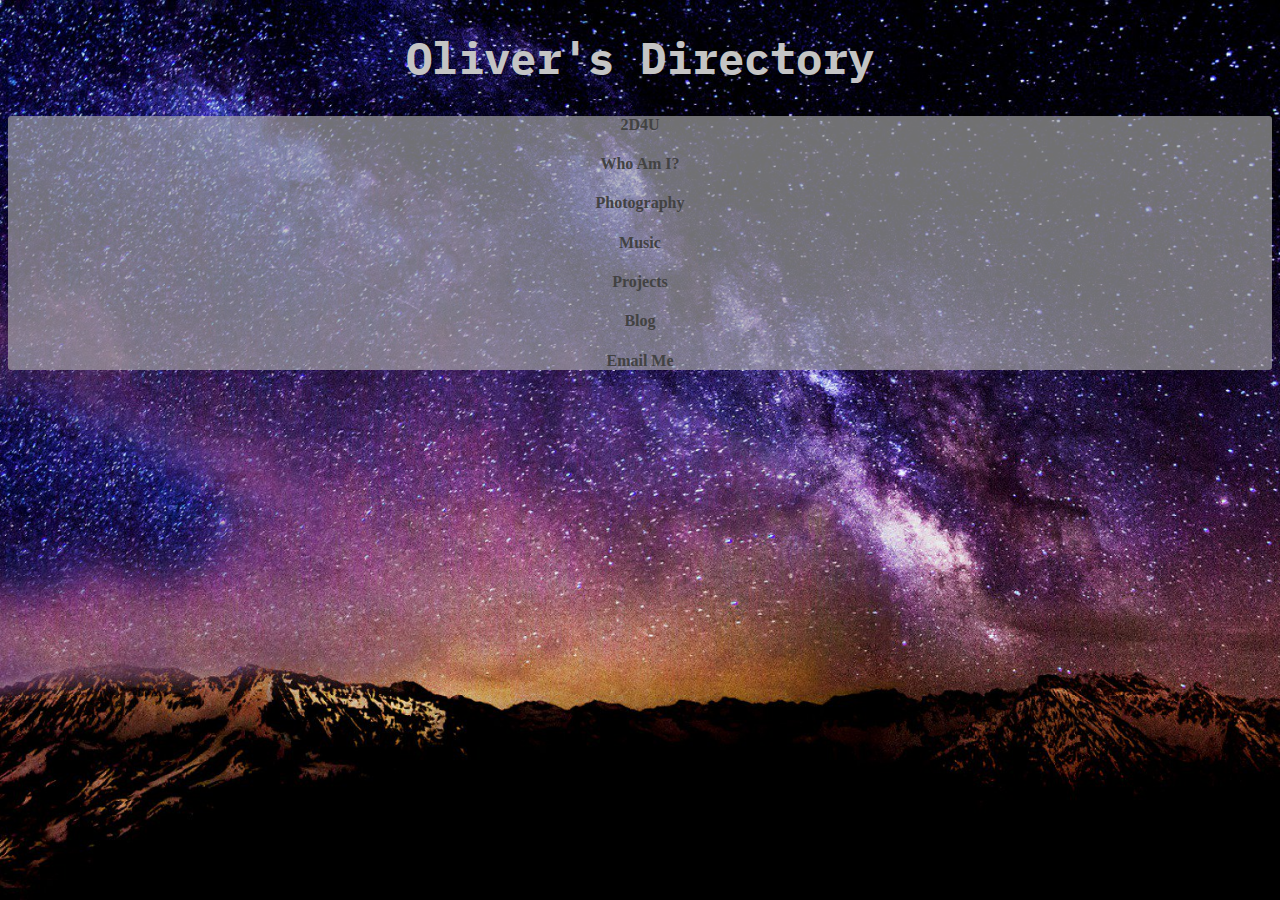
<file: index.html>
<!DOCTYPE html>
<html>
<head>
  <link href="https://phyrephantom.github.io/IMG_20180205_074739_244.jpg" rel="icon">
<link href="https://phyrephantom.github.io/IMG_20180205_074739_244.jpg" rel="shortcut icon">
<title>Oliver's Hub</title>
<link href="https://fonts.googleapis.com/css?family=Concert+One" rel="stylesheet">
<link href="https://fonts.googleapis.com/css?family=Bungee" rel="stylesheet">
<link rel="stylesheet" href="/main.css">
</head>
<body>
<div class="center">
<h1>Oliver's Directory</h1>
  <div class="textbox">
<a class="button" href="https://2d4u.github.io" target="_blank">
    <h4>2D4U</h4>
  </a>
      <p> </p>
<a class="button" href="/about.html">
<h4>Who Am I?</h4>
</a> 
<a class="button" href="https://2d4u.github.io/zwissy/photo.html">
<h4>Photography</h4>
</a>
<a class="button" href="/music.html">
<h4>Music</h4>
</a>
<a class="button" href="/projects.html">
<h4>Projects</h4>
</a>
<a class="button" href="/blog.html">
<h4>Blog</h4>
  </a>
    <a class="button" href="mailto:oliverzwissler@gmail.com">
<h4>Email Me</h4>
  </a>
  </div>
      </div>
      </div>

      </body>
</html>
</file>
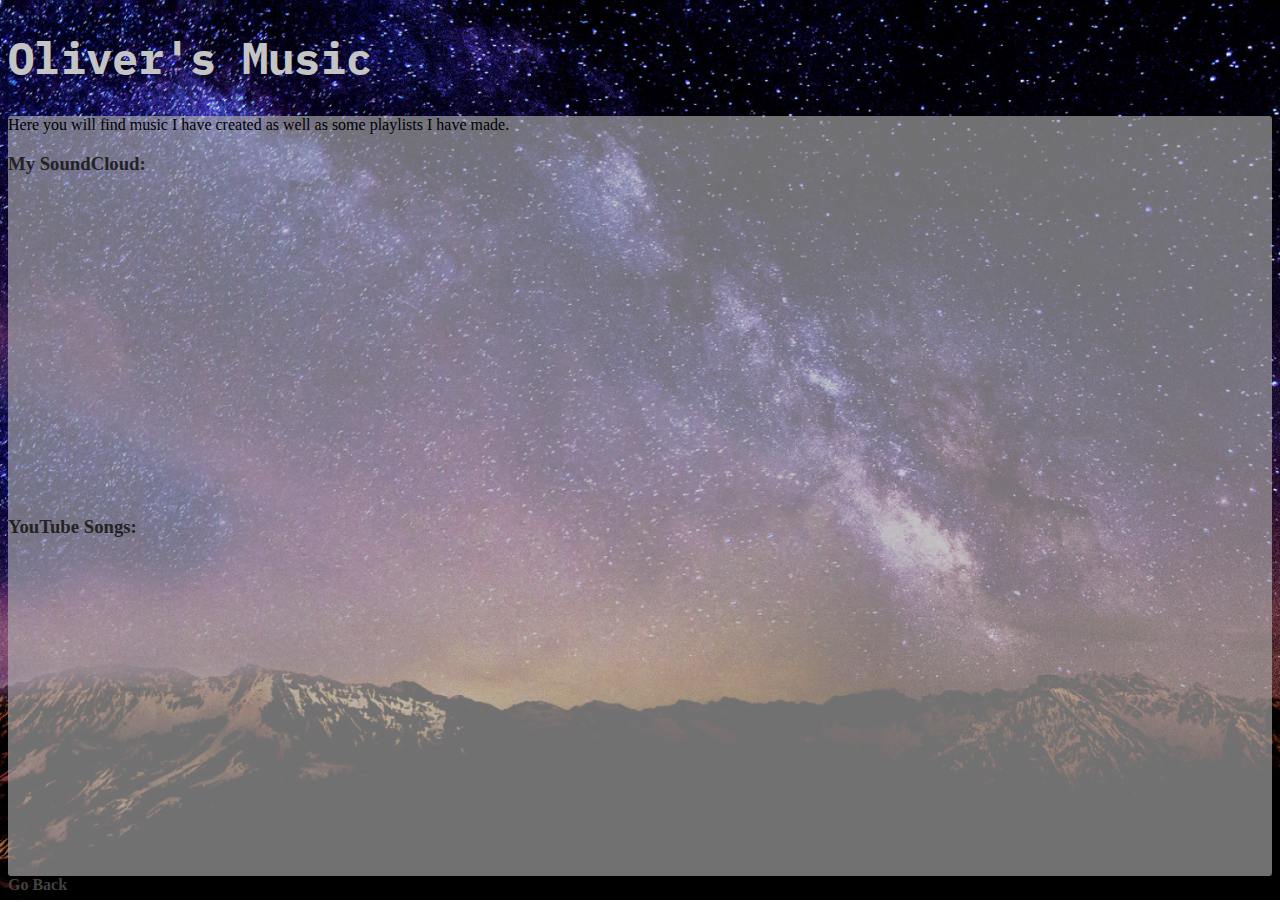
<file: music.html>
<!DOCTYPE html>
<html>
<head>
  <title>Music</title>
  <link href="https://fonts.googleapis.com/css?family=Roboto+Mono|Roboto+Slab" rel="stylesheet">
 <link href="https://fonts.googleapis.com/css?family=Concert+One" rel="stylesheet">
<link href="https://fonts.googleapis.com/css?family=Bungee" rel="stylesheet">
<link rel="stylesheet" href="/main.css">
</head>
<body>
  <h1>Oliver's Music</h1>
  <div class="textbox">
  <p> Here you will find music I have created as well as some playlists I have made.</p>
  <h3>My SoundCloud:</h3>
  <iframe width="250" height="300" scrolling="no" frameborder="no" allow="autoplay" src="https://w.soundcloud.com/player/?url=https%3A//api.soundcloud.com/users/208713545&color=%23ff5500&auto_play=false&hide_related=false&show_comments=true&show_user=true&show_reposts=false&show_teaser=true&visual=true"></iframe>
<h3>YouTube Songs:</h3>
<iframe width="560" height="315" src="https://www.youtube.com/embed/iR6CJbndYAs" frameborder="0" allow="autoplay; encrypted-media" allowfullscreen></iframe>
  </div>
    <a class="button" href="index.html">
  Go Back
    </a>
    </body>
</html>
</file>
<file: main.css>
@import url('https://fonts.googleapis.com/css?family=IBM+Plex+Mono:600');
    p {
      font-family: verdana;
      font-size: 18;    }
    h1 {
      font-family: 'IBM Plex Mono', monospace;
      color: #c4c4c4;
      font-size: 44px;
    }
 p.center {
      font-family: verdana;
      font-size: 18;
      text-align: center;
    }
    h1.center {
      font-family: 'Concert One', cursive;
      color: #c4c4c4;
      text-align: center;
      font-size: 44px;
    }
    h4 {
      font-family: verdana;
      text-align: center;
      }
  body {
    background: url("https://phyrephantom.github.io/galxy.jpg") no-repeat center center fixed; 
  -webkit-background-size: cover;
  -moz-background-size: cover;
  -o-background-size: cover;
  background-size: cover;
  }
mark {
    background-color: white;
    color: black;
} 
.textbox {
    width: 4000;
  height: 75%;
  padding: 0px;
  margin: auto;
  border-radius: 3px;
  border: 0px solid #111111;
  background-color: rgba(173, 173, 173, 0.65);
}
      a.button {
  color: #424242;
  text-decoration: none;
  transition-duration: 0.4s;
  text-decoration: none;
  font-weight: bold;
  
}
a.button:hover {
  color: white;
  text-decoration: underline;
  font-size: 20px;
  text-decoration: none;
      }
a {
  color: #424242;   
  text-decoration: none;
    font-family: verdana;
}
a:hover {
  color: white;
    font-family: verdana;
}
h3 {
      font-family: verdana;
      color: #232323;
}  
.center {
    text-align: center;
}
</file>
